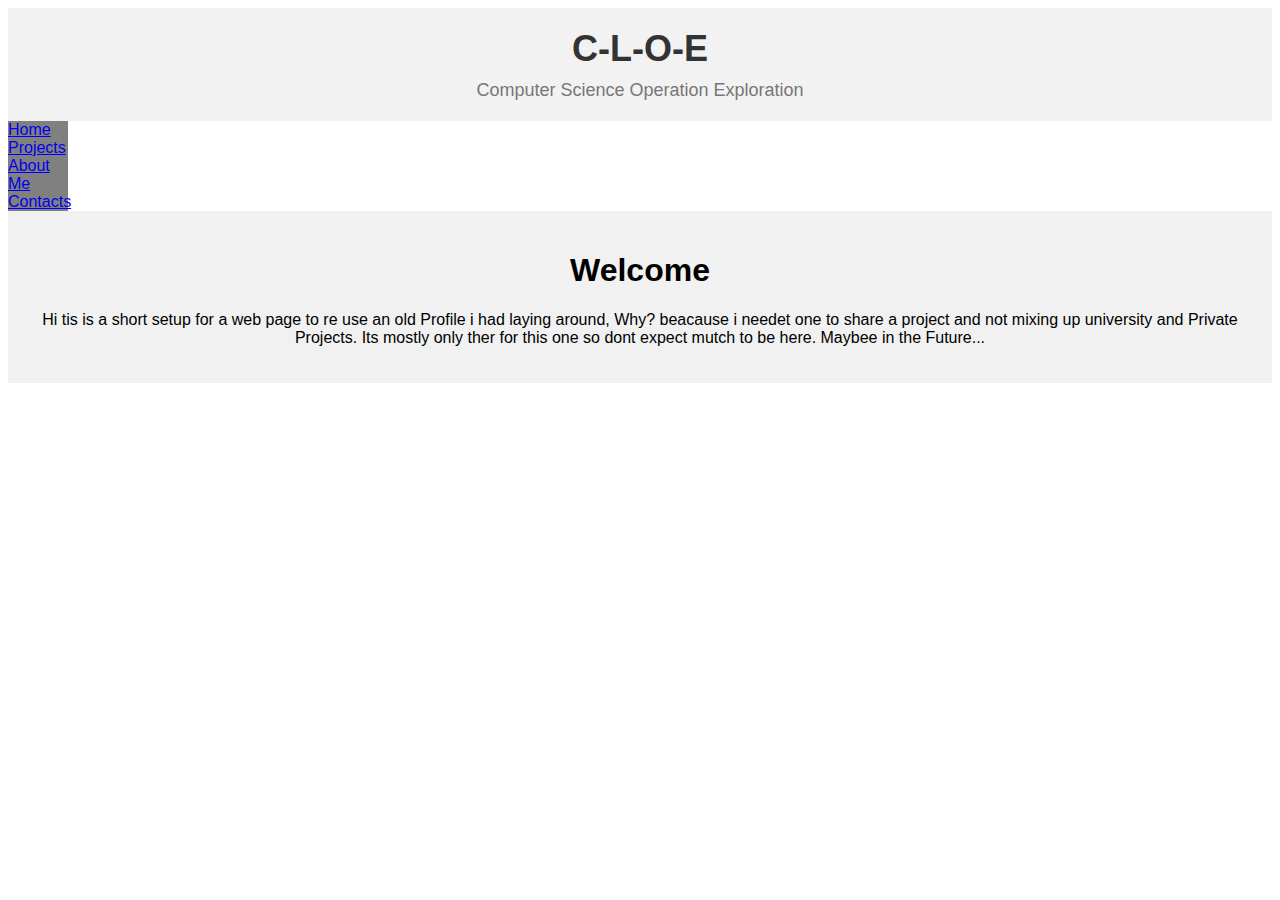
<file: index.html>
<!DOCTYPE html>
<html>

    <head>
        <title>Computer Logic Operations Exploration-Home</title>
        <link rel="stylesheet" href="indexStylesheet.css">
        <link rel="stylesheet" href="navBar.css">
        <style>
            body {
                font-family: Arial, sans-serif;
            }
            
            #introduction {
                background-color: #f1f1f1;
                padding: 20px;
                text-align: center;
            }
            .banner {
  background-color: #f2f2f2;
  padding: 20px;
  text-align: center;
}

.banner h1 {
  font-family: Arial, sans-serif;
  font-size: 36px;
  color: #333;
  margin: 0;
}

.banner p {
  font-family: Arial, sans-serif;
  font-size: 18px;
  color: #777;
  margin: 10px 0 0 0;
}

        </style>
    </head>

    <body>
        <div class="banner">
            <h1>C-L-O-E</h1>
            <p>Computer Science Operation Exploration</p>
          </div>
          
        <nav id="navigation"> 
            <ul>
                <li class="navTopElement"><a href="./index.html">Home</a></li>
                <li class="navTopElement"><a href="./projects.html">Projects</a></li>
                <li class="navTopElement"><a href="./introduction.html">About Me</a></li>
                <li class="navTopElement"><a href="./contacts.html">Contacts</a></li>

            </ul>
        </nav>
        <content id="content">
            <div id="introduction">
            <h1>Welcome</h1>
            <p>Hi tis is a short setup for a web page to re use an old Profile i had laying around, Why? beacause i needet one to share a project and not mixing up university and Private Projects. Its mostly only ther for this one so dont expect mutch to be here. Maybee in the Future...</p>
            </div>
        </content>
    </body>

</html>
</file>
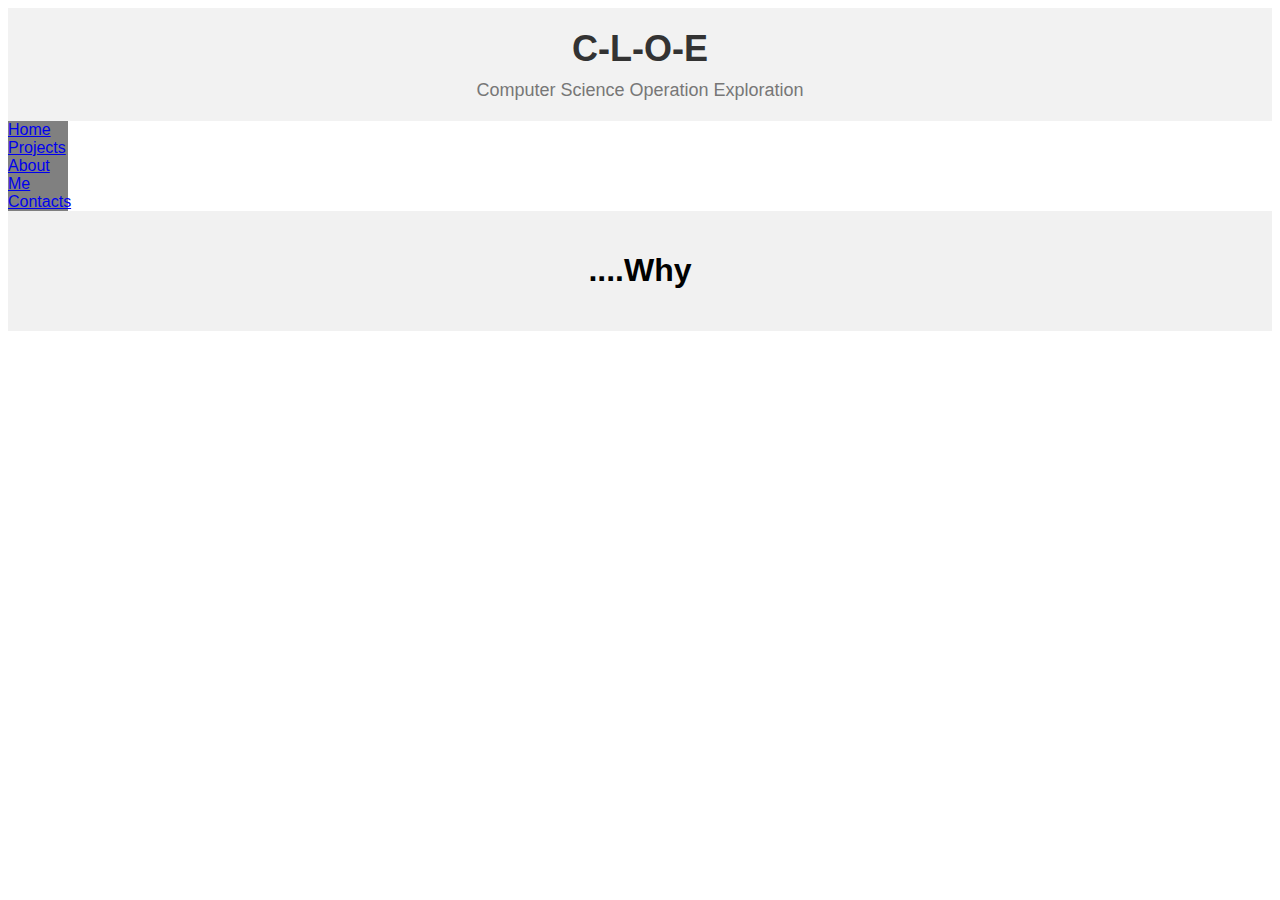
<file: contacts.html>
<!DOCTYPE html>
<html>

    <head>
        <title>Computer Logic Operations Exploration-Contacts</title>
        <link rel="stylesheet" href="indexStylesheet.css">
        <link rel="stylesheet" href="navBar.css">
        <style>
            body {
                font-family: Arial, sans-serif;
            }
            
            #introduction {
                background-color: #f1f1f1;
                padding: 20px;
                text-align: center;
            }
            .banner {
  background-color: #f2f2f2;
  padding: 20px;
  text-align: center;
}

.banner h1 {
  font-family: Arial, sans-serif;
  font-size: 36px;
  color: #333;
  margin: 0;
}

.banner p {
  font-family: Arial, sans-serif;
  font-size: 18px;
  color: #777;
  margin: 10px 0 0 0;
}

        </style>
    </head>

    <body>
        <div class="banner">
            <h1>C-L-O-E</h1>
            <p>Computer Science Operation Exploration</p>
          </div>
          
        <nav id="navigation"> 
            <ul>
                <li class="navTopElement"><a href="./index.html">Home</a></li>
                <li class="navTopElement"><a href="./projects.html">Projects</a></li>
                <li class="navTopElement"><a href="./introduction.html">About Me</a></li>
                <li class="navTopElement"><a href="./contacts.html">Contacts</a></li>


            </ul>
        </nav>
        <content id="content">
            <div id="introduction">
                <h1>....Why</h1>
            </div>
        </content>
    </body>

</html>
</file>
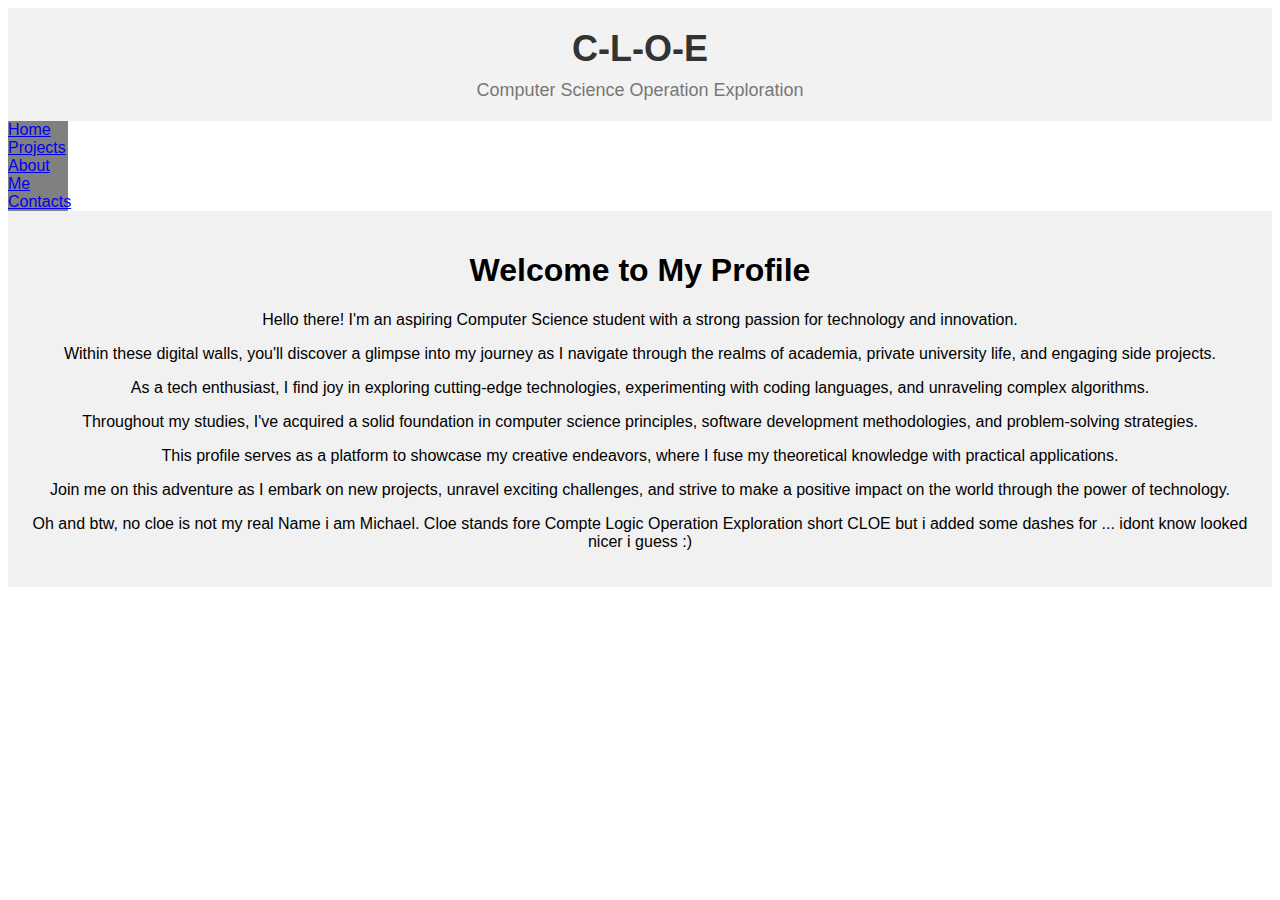
<file: introduction.html>
<!DOCTYPE html>
<html>

    <head>
        <title>Computer Logic Operations Exploration-Introduction</title>
        <link rel="stylesheet" href="indexStylesheet.css">
        <link rel="stylesheet" href="navBar.css">
  
        <style>
            body {
                font-family: Arial, sans-serif;
            }
            
            #introduction {
                background-color: #f1f1f1;
                padding: 20px;
                text-align: center;
            }
            .banner {
  background-color: #f2f2f2;
  padding: 20px;
  text-align: center;
}

.banner h1 {
  font-family: Arial, sans-serif;
  font-size: 36px;
  color: #333;
  margin: 0;
}

.banner p {
  font-family: Arial, sans-serif;
  font-size: 18px;
  color: #777;
  margin: 10px 0 0 0;
}

        </style>
    </head>

    <body>
        <div class="banner">
            <h1>C-L-O-E</h1>
            <p>Computer Science Operation Exploration</p>
          </div>
          
        <nav id="navigation"> 
            <ul>
                <li class="navTopElement"><a href="./index.html">Home</a></li>
                <li class="navTopElement"><a href="./projects.html">Projects</a></li>
                <li class="navTopElement"><a href="./introduction.html">About Me</a></li>
                <li class="navTopElement"><a href="./contacts.html">Contacts</a></li>


            </ul>
        </nav>
        <content id="content">
            <div id="introduction">
                <h1>Welcome to My Profile</h1>
                <p>Hello there! I'm an aspiring Computer Science student with a strong passion for technology and innovation.</p>
                <p>Within these digital walls, you'll discover a glimpse into my journey as I navigate through the realms of academia, private university life, and engaging side projects.</p>
                <p>As a tech enthusiast, I find joy in exploring cutting-edge technologies, experimenting with coding languages, and unraveling complex algorithms.</p>
                <p>Throughout my studies, I've acquired a solid foundation in computer science principles, software development methodologies, and problem-solving strategies.</p>
                <p>This profile serves as a platform to showcase my creative endeavors, where I fuse my theoretical knowledge with practical applications.</p>
                <p>Join me on this adventure as I embark on new projects, unravel exciting challenges, and strive to make a positive impact on the world through the power of technology.</p>
                <p>Oh and btw, no cloe is not my real Name i am Michael. Cloe stands fore Compte Logic Operation Exploration short CLOE but i added some dashes for ... idont know looked nicer i guess :)</p>
            </div>
        </content>
    </body>

</html>
</file>
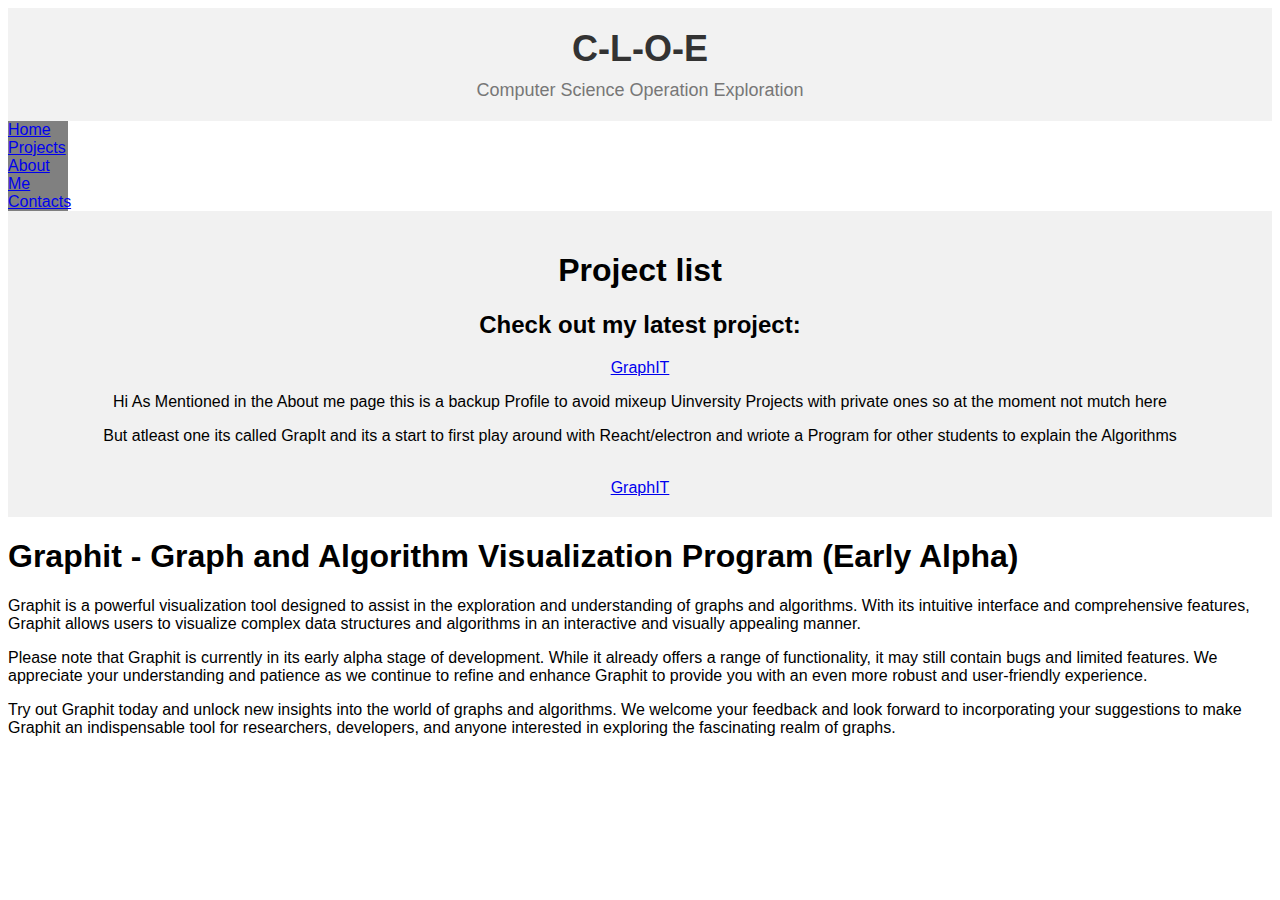
<file: projects.html>
<!DOCTYPE html>
<html>

    <head>
        <title>Computer Logic Operations Exploration-Projects</title>
        <link rel="stylesheet" href="indexStylesheet.css">
        <link rel="stylesheet" href="navBar.css">
  
        <style>
            body {
                font-family: Arial, sans-serif;
            }
            
            #Preample {
                background-color: #f1f1f1;
                padding: 20px;
                text-align: center;
                
            }
            .banner {
  background-color: #f2f2f2;
  padding: 20px;
  text-align: center;
}

.banner h1 {
  font-family: Arial, sans-serif;
  font-size: 36px;
  color: #333;
  margin: 0;
}

.banner p {
  font-family: Arial, sans-serif;
  font-size: 18px;
  color: #777;
  margin: 10px 0 0 0;
}

        </style>
    </head>

    <body>
        <div class="banner">
            <h1>C-L-O-E</h1>
            <p>Computer Science Operation Exploration</p>
          </div>
          
        <nav id="navigation"> 
            <ul>
                <li class="navTopElement"><a href="./index.html">Home</a></li>
                <li class="navTopElement"><a href="./projects.html">Projects</a></li>
                <li class="navTopElement"><a href="./introduction.html">About Me</a></li>
                <li class="navTopElement"><a href="./contacts.html">Contacts</a></li>


            </ul>
        </nav>
        <content id="content">
            <div id="Preample">
                <h1>Project list</h1>
                <h2>Check out my latest project:</h2>
                <a href="https://github.com/C-L-O-E/GraphIT">GraphIT</a>
                <p>Hi As Mentioned in the About me page this is a backup Profile to avoid mixeup Uinversity Projects with private ones so at the moment not mutch here</p>
                <div class="project">
                    <p>But atleast one its called GrapIt and its a start to first play around with Reacht/electron and wriote a Program for other students to explain the Algorithms</p>
                    <br>
                    <a href="https://github.com/C-L-O-E/GraphIT">GraphIT</a>
                </div>

            </div>

            <div class="container">
                <h1>Graphit - Graph and Algorithm Visualization Program (Early Alpha)</h1>
                <p>
                  Graphit is a powerful visualization tool designed to assist in the exploration and understanding of graphs and
                  algorithms. With its intuitive interface and comprehensive features, Graphit allows users to visualize complex data
                  structures and algorithms in an interactive and visually appealing manner.
                </p>
                <p>
                  Please note that Graphit is currently in its early alpha stage of development. While it already offers a range of
                  functionality, it may still contain bugs and limited features. We appreciate your understanding and patience as we
                  continue to refine and enhance Graphit to provide you with an even more robust and user-friendly experience.
                </p>
                <p>
                  Try out Graphit today and unlock new insights into the world of graphs and algorithms. We welcome your feedback and
                  look forward to incorporating your suggestions to make Graphit an indispensable tool for researchers, developers,
                  and anyone interested in exploring the fascinating realm of graphs.
                </p>
                
              </div>
        </content>
    </body>

</html>
</file>
<file: indexStylesheet.css>
#content{
        background-color: blue;
}
</file>
<file: navBar.css>
navigation{
    background-color: darkslategrey;
}



.navTopElement{
    background-color: grey;
}

.navTopElement:hover{
    background-color:cornflowerblue;
}

ul {
    list-style-type: none;
    margin: 0;
    padding: 0;
    width: 60px;
  }
  
  li a {
    display: block;
  }
</file>
